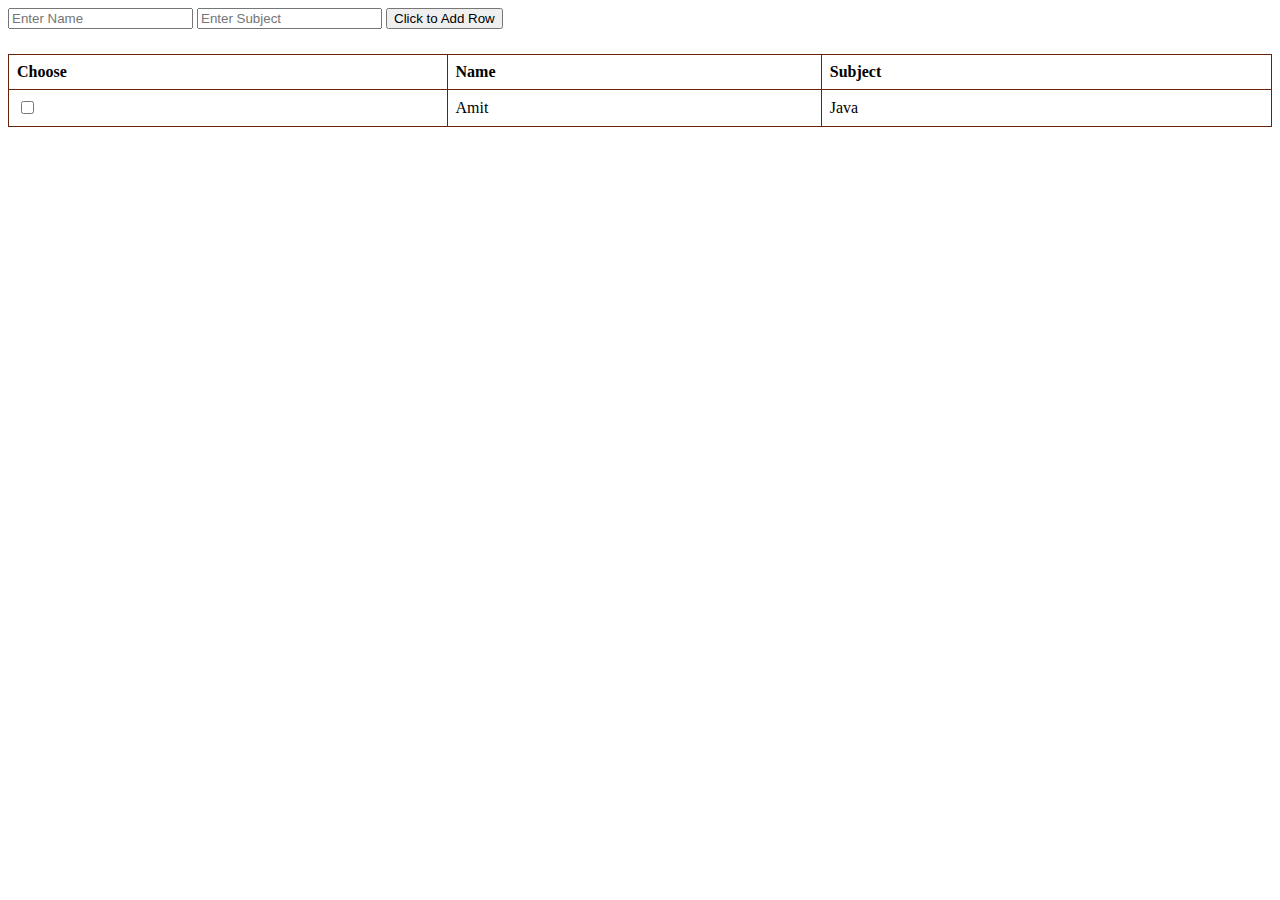
<file: addtable.html>
<!DOCTYPE html>
<html>
   <head>
      <title>jQuery Add Table Rows</title>
      <style>
         table{
           width: 100%;
           margin: 25px 0;
           border-collapse: collapse;
         }
         table, th, td{
           border: 1px solid #6C220B;
         }
         table th, table td{
           padding: 8px;
           text-align: left;
         }
      </style>
      <script src="https://code.jquery.com/jquery-3.2.1.min.js"></script>
      <script>
         $(document).ready(function(){

             $(".row").click(function(){

                 var name = $("#name").val();

                 var subject = $("#subject").val();

                 var markup = "<tr><td><input type='checkbox' name='record'></td><td>" + name + "</td><td>" + subject + "</td></tr>";

                 $("table tbody").append(markup);

             });
         });
      </script>
   </head>
   <body>
      <form>
         <input type="text" id="name" placeholder="Enter Name">
         <input type="text" id="subject" placeholder="Enter Subject">
         <input type="button" class="row" value="Click to Add Row">
      </form>
      <table>
         <thead>
            <tr>
               <th>Choose</th>
               <th>Name</th>
               <th>Subject</th>
            </tr>
         </thead>
         <tbody>
            <tr>
               <td><input type="checkbox" name="result"></td>
               <td>Amit</td>
               <td>Java</td>
            </tr>
         </tbody>
      </table>
   </body>
</html>
</file>
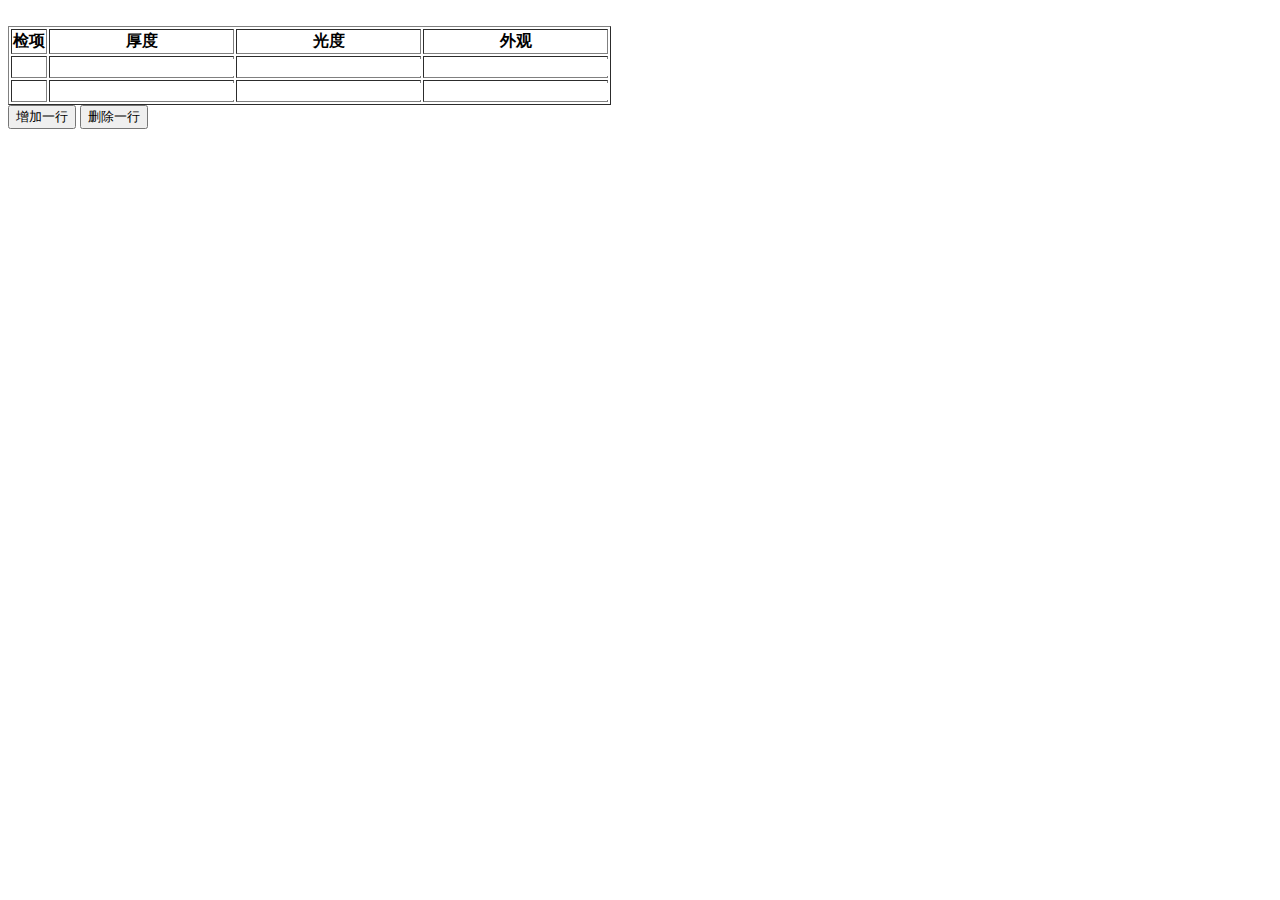
<file: addtest.html>
<!DOCTYPE html>
<html>
<head>
<meta charset="utf-8">
<link href="http://cdn.static.runoob.com/libs/bootstrap/3.3.7/css/bootstrap.min.css" rel="stylesheet">
<script src="http://cdn.static.runoob.com/libs/jquery/1.10.2/jquery.min.js"></script>
<script src="http://cdn.static.runoob.com/libs/bootstrap/3.3.7/js/bootstrap.min.js"></script>
<style type="text/css">
    table.table input{ /*可输入区域样式*/
width:100%;
height: 100%;


border:none; /* 输入框不要边框 */
font-family:Arial;
}
</style>
</head>
<body>
<br>

<table class="table" border="1">
    <thead>
    <tr>
        <th>检项</th>
        <th>厚度</th>
        <th>光度</th>
        <th>外观</th>
    </tr>
    </thead>
    <tbody>
    <tr id="a">

        <td class="td"></td>
        <td><input type="" name=""></td>
        <td><input type="" name=""></td>
        <td><input type="" name=""></td>

    </tr>
    <tr>

        <td class="td"></td>
        <td><input type="" name=""></td>
        <td><input type="" name=""></td>
        <td><input type="" name=""></td>

    </tr>

    </tbody>

</table>

<button onclick="fun()">增加一行</button>
<button onclick="del()">删除一行</button>

<script type="text/javascript">                   //前面的序号1,2,3......
    var i = 1;
    $(".td").each(function(){
        $(this).html(i++);
    })


    function fun(){
        var $td = $("#a").clone();       //增加一行,克隆第一个对象
        $(".table").append($td);
        var i = 1;
        $(".td").each(function(){       //增加一行后重新更新序号1,2,3......
        $(this).html(i++);
        })
        $("table tr:last").find(":input").val('');   //将尾行元素克隆来的保存的值清空
    }

    function del(){
        $("table tr:not(:first):not(:first):last").remove();      //移除最后一行,并且保留前两行
    }
</script>
 </body>
</html>
</file>
